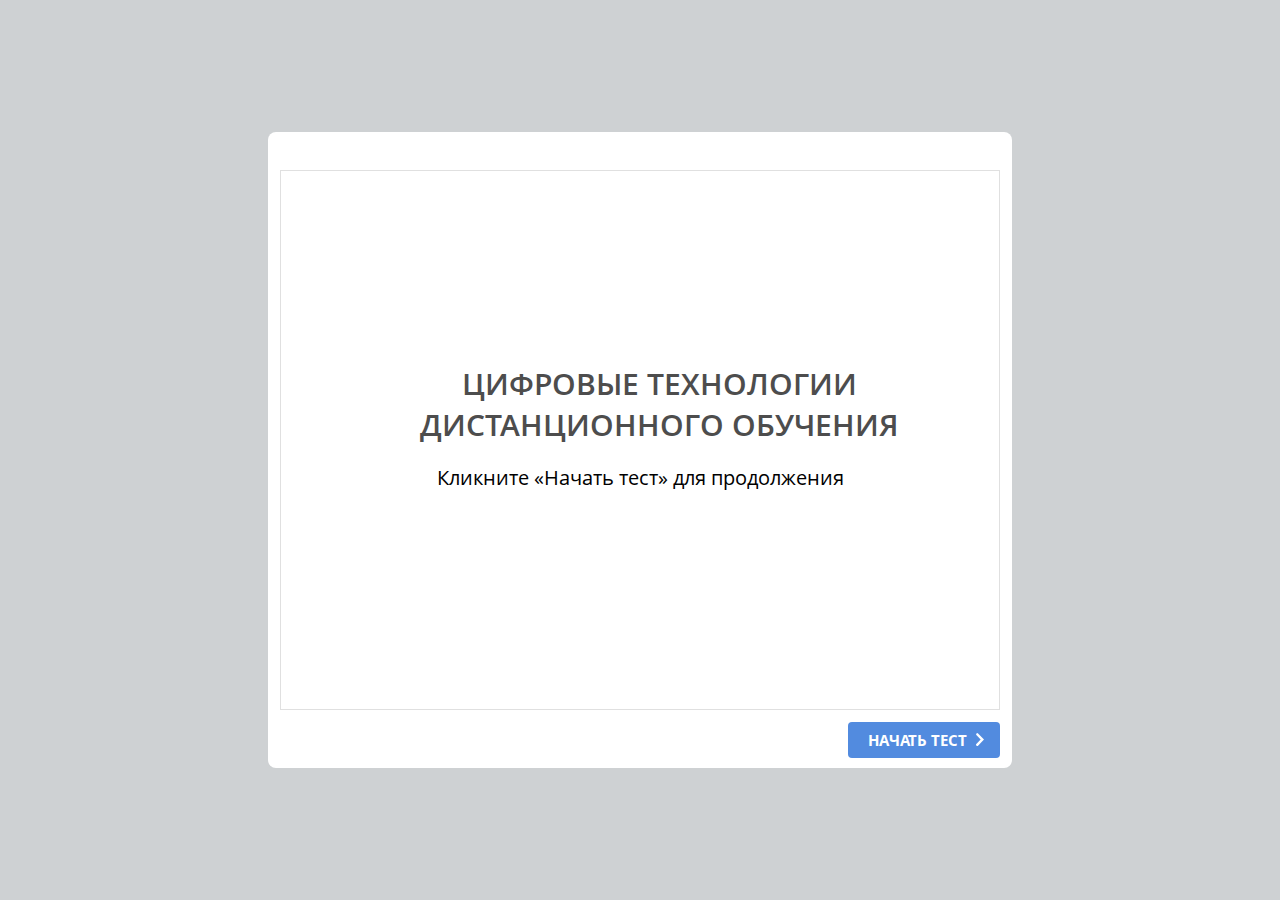
<file: itog/index.html>
<!DOCTYPE html>
<!-- Created with iSpring --><!-- 744 636 --><!--version 9.7.1.3278 --><!--type html --><!--mainFolder  --><!--content quiz -->
<html>
<head>
	<meta http-equiv="X-UA-Compatible" content="IE=edge"/>
	<script src="data/browsersupport.js"></script>
	<meta http-equiv="Content-Type" content="text/html;charset=utf-8"/>
	<meta name="viewport" content="width=device-width,initial-scale=1,minimum-scale=1,maximum-scale=1,user-scalable=no"/>
	<meta name="format-detection" content="telephone=no"/>
	<meta name="apple-mobile-web-app-capable" content="yes"/>
	<meta name="apple-mobile-web-app-status-bar-style" content="black"/>
	<meta name="msapplication-tap-highlight" content="no" />
	<title>ЦИФРОВЫЕ ТЕХНОЛОГИИ ДИСТАНЦИОННОГО ОБУЧЕНИЯ</title>
	<link rel="apple-touch-icon-precomposed" href="data/apple-touch-icon.png"/>
	<link rel="shortcut icon" type="image/ico" href="data/favicon.ico"/>
	<style>
		body {
			width: 100%;
			height: 100%;
		}
		
		#preloader {
			width: 50px;
			height: 50px;
			position: absolute;
			top: 0;
			left: 0;
			bottom: 0;
			right: 0;
			margin: auto;
			border-radius: 10px;
			background-color: rgba(0, 0, 0, 0.5);
		}
		
		#preloader::after {
			content: '';
			position: absolute;
			background: url([data-uri]);
			background-size: cover;
			top: 0;
			left: 0;
			bottom: 0;
			right: 0;
			animation: preloader_spin 1s infinite linear;
			-webkit-animation: preloader_spin 1s infinite linear;
		}
		
		@keyframes preloader_spin { 0% {transform: rotate(0deg);} 100% {transform: rotate(360deg);} }
		@-webkit-keyframes preloader_spin { 0% {-webkit-transform: rotate(0deg);} 100% {-webkit-transform: rotate(360deg);}}
    </style>
</head>
<body>
	<div id="preloader"></div>
	<div id="content"></div>
	<script src="data/player.js?s=m4dx0subo4wd-mf3whyfk6era"></script>
	<script>
		var data = "[base64]/[base64]/0YDQvtGF0L7QttC00LXQvdC40Y4g0YLQtdGB0YLQsDwvc3Bhbj48L3NwYW4+PC9zcGFuPjwvc3Bhbj48L3NwYW4+PC9zcGFuPjwvcD4iLCJyIjpbXSwiZCI6WyLQmNC90YHRgtGA0YPQutGG0LjRjyDQv9C+INC/[base64]/[base64]/0L7Qu9GM0LfRg9C50YLQtSA8L3NwYW4+PC9zcGFuPjwvc3Bhbj48c3BhbiBzdHlsZT1cImZvbnQtZmFtaWx5OmZudDNfMTI2MDdcIj48c3BhbiBzdHlsZT1cImZvbnQtd2VpZ2h0Om5vcm1hbFwiPjxzcGFuIHN0eWxlPVwiZm9udC1zdHlsZTpub3JtYWxcIj7QodC/0LjRgdC+0Log0LLQvtC/[base64]/QtdGA0LXQtCDQvtGC0LLQtdGC0L7QvCDQstC90LjQvNCw0YLQtdC70YzQvdC+INC/0YDQvtGH0LjRgtCw0LnRgtC1INGC0LXQutGB0YIg0LLQvtC/0YDQvtGB0LAuXG7Ql9Cw0YLQtdC8INCy0YvQsdC10YDQuNGC0LUg0L/RgNCw0LLQuNC70YzQvdGL0Lkg0LLQsNGA0LjQsNC90YIg0L7RgtCy0LXRgtCwLlxu0J3QsNC20LzQuNGC0LUg0LrQvdC+0L/QutGDIMKr0J7RgtCy0LXRgtC40YLRjMK7INC00LvRjyDQv9C+0LTRgtCy0LXRgNC20LTQtdC90LjRjyDQvtGC0LLQtdGC0LAuXG7QlNC70Y8g0L/RgNC+0YHQvNC+0YLRgNCwINC4INCy0YvQsdC+0YDQsCDQstC+0L/[base64]/[base64]/RgNC+0YjQu9C4INGC0LXRgdGCITwvc3Bhbj48L3NwYW4+PC9zcGFuPjwvc3Bhbj48L3NwYW4+PC9zcGFuPjwvcD4iLCJyIjpbXSwiZCI6WyLQn9C+0LfQtNGA0LDQstC70Y/QtdC8LCDQstGLINC/[base64]/QoNCe0KHQnNCe0KLQoNCV0KLQrCDQotCV0KHQojwvc3Bhbj48L3NwYW4+PC9zcGFuPjwvc3Bhbj48L3A+IiwiciI6W10sImQiOlsi0J/[base64]/[base64]/[base64]/RgNC+0YjQu9C4INGC0LXRgdGCLjwvc3Bhbj48L3NwYW4+PC9zcGFuPjwvc3Bhbj48L3NwYW4+PC9zcGFuPjwvcD4iLCJyIjpbXSwiZCI6WyLQktGLINC90LUg0L/[base64]/QoNCe0KHQnNCe0KLQoNCV0KLQrCDQotCV0KHQojwvc3Bhbj48L3NwYW4+PC9zcGFuPjwvc3Bhbj48L3A+IiwiciI6W10sImQiOlsi0J/[base64]/[base64]/[base64]/RgNC+0YHQtS48L3NwYW4+PC9zcGFuPjwvc3Bhbj48L3NwYW4+PC9zcGFuPjwvc3Bhbj48L3A+IiwiciI6W10sImQiOlsi0JHQu9Cw0LPQvtC00LDRgNC40Lwg0LfQsCDRg9GH0LDRgdGC0LjQtSDQsiDQvtC/[base64]/[base64]/0L/QsCDQstC+0L/[base64]/QvtC00YXQvtC00Y/[base64]/[base64]/QvtC/[base64]/[base64]/QvtC/0YvRgtC60YMuXG7QntGB0YLQsNC70L7RgdGMINC/[base64]/[base64]/RgNC+0LLQtdGB0YLQuCDQstC40LTQtdC+0LrQvtC90YTQtdGA0LXQvdGG0LjRjj88L3NwYW4+PC9zcGFuPjwvc3Bhbj48L3NwYW4+PC9zcGFuPjwvc3Bhbj48L3A+IiwiciI6W10sImQiOlsi0KEg0L/QvtC80L7RidGM0Y4g0LrQsNC60L7Qs9C+INC40Lcg0YHQtdGA0LLQuNGB0L7QsiDQvNC+0LbQvdC+INC/0YDQvtCy0LXRgdGC0Lgg0LLQuNC00LXQvtC60L7QvdGE0LXRgNC10L3RhtC40Y4/[base64]/QvdC00LXQutGBLtCi0LXQu9C10LzQvtGB0YI8L3NwYW4+PC9zcGFuPjwvc3Bhbj48L3NwYW4+PC9zcGFuPjwvc3Bhbj48L3A+IiwiciI6W10sImQiOlsi0K/[base64]/[base64]/QvtC/[base64]/Ri9GC0LrRgy5cbtCe0YHRgtCw0LvQvtGB0Ywg0L/QvtC/[base64]/[base64]/[base64]/QvtC/[base64]/Ri9GC0LrRgy5cbtCe0YHRgtCw0LvQvtGB0Ywg0L/QvtC/[base64]/0L7Qu9GM0LfQvtCy0LDQvdC40Y8g0L/RgNC40ZHQvNCwINC80YPQu9GM0YLQuNC80LXQtNC40LnQvdC+0Lkg0LTQuNC00LDQutGC0LjQutC4INCb0JjQodCi0JDQndCY0JU/PC9zcGFuPjwvc3Bhbj48L3NwYW4+PC9zcGFuPjwvc3Bhbj48L3NwYW4+PC9wPiIsInIiOltdLCJkIjpbItCn0LXQvCDQstGL0LfQstCw0L3QsCDQvdC10L7QsdGF0L7QtNC40LzQvtGB0YLRjCDQuNGB0L/[base64]/0YDQuNGR0LzQvtCyINCw0L3QuNC80LDRhtC40Lgg0LIg0L/[base64]/[base64]/[base64]/[base64]/[base64]/[base64]/[base64]/QvtC/[base64]/Ri9GC0LrRgy5cbtCe0YHRgtCw0LvQvtGB0Ywg0L/QvtC/[base64]/0L7Qu9GM0LfRg9C10YLRgdGPINC/0YDQuNGR0Lwg0LzRg9C70YzRgtC40LzQtdC00LjQudC90L7QuSDQtNC40LTQsNC60YLQuNC60Lgg0JvQo9Cf0JA/PC9zcGFuPjwvc3Bhbj48L3NwYW4+PC9zcGFuPjwvc3Bhbj48L3NwYW4+PC9wPiIsInIiOltdLCJkIjpbItCU0LvRjyDRh9C10LPQviDQuNGB0L/QvtC70YzQt9GD0LXRgtGB0Y8g0L/RgNC40ZHQvCDQvNGD0LvRjNGC0LjQvNC10LTQuNC50L3QvtC5INC00LjQtNCw0LrRgtC40LrQuCDQm9Cj0J/[base64]/0L7Qu9GM0LfQvtCy0LDQvdC40Y8g0YHQu9GD0LbQtdCx0L3QvtCz0L4g0LjQt9C+0LHRgNCw0LbQtdC90LjRjyDQsiDQstC40LTQtSDQu9GD0L/Rizwvc3Bhbj48L3NwYW4+PC9zcGFuPjwvc3Bhbj48L3NwYW4+PC9zcGFuPjwvcD4iLCJyIjpbXSwiZCI6WyLQtNC70Y8g0LjRgdC/0L7Qu9GM0LfQvtCy0LDQvdC40Y8g0YHQu9GD0LbQtdCx0L3QvtCz0L4g0LjQt9C+0LHRgNCw0LbQtdC90LjRjyDQsiDQstC40LTQtSDQu9GD0L/[base64]/QvtC/[base64]/[base64]/QvtC/0YvRgtC60YMuXG7QntGB0YLQsNC70L7RgdGMINC/[base64]/[base64]/0YDQtdC00YHRgtCw0LLQu9C10L3QvdGL0YUg0YHQtdGA0LLQuNGB0L7QsiDQndCVINCv0JLQm9Cv0JXQotCh0K8g0L/RgNC40LvQvtC20LXQvdC40LXQvCDQtNC70Y8g0YHQvtC30LTQsNC90LjRjyDQuNC90YLQtdGA0LDQutGC0LjQstC90L7Qs9C+INCy0LjQtNC10L4/PC9zcGFuPjwvc3Bhbj48L3NwYW4+PC9zcGFuPjwvc3Bhbj48L3NwYW4+PC9wPiIsInIiOltdLCJkIjpbItCa0LDQutC+0Lkg0LjQtyDQv9GA0LXQtNGB0YLQsNCy0LvQtdC90L3Ri9GFINGB0LXRgNCy0LjRgdC+0LIg0J3QlSDQr9CS0JvQr9CV0KLQodCvINC/[base64]/QvtCy0YLQvtGA0LjRgtC1INC/[base64]/Ri9GC0L7QujogJUFOU1dFUl9BVFRFTVBUUyUuPC9zcGFuPjwvc3Bhbj48L3NwYW4+PC9zcGFuPjwvc3Bhbj48L3NwYW4+PC9wPiIsInIiOltdLCJkIjpbItCS0LDRiCDQvtGC0LLQtdGCINC90LUg0LHRi9C7INCy0LXRgNC90YvQvC4g0J/QvtCy0YLQvtGA0LjRgtC1INC/0L7Qv9GL0YLQutGDLlxu0J7RgdGC0LDQu9C+0YHRjCDQv9C+0L/[base64]/[base64]/[base64]/[base64]/QvtC/[base64]/[base64]/QvtC/0YvRgtC60YMuXG7QntGB0YLQsNC70L7RgdGMINC/[base64]/[base64]/[base64]/QvtCy0YLQvtGA0LjRgtC1INC/[base64]/Ri9GC0L7QujogJUFOU1dFUl9BVFRFTVBUUyUuPC9zcGFuPjwvc3Bhbj48L3NwYW4+PC9zcGFuPjwvc3Bhbj48L3NwYW4+PC9wPiIsInIiOltdLCJkIjpbItCS0LDRiCDQvtGC0LLQtdGCINC90LUg0LHRi9C7INCy0LXRgNC90YvQvC4g0J/QvtCy0YLQvtGA0LjRgtC1INC/0L7Qv9GL0YLQutGDLlxu0J7RgdGC0LDQu9C+0YHRjCDQv9C+0L/[base64]/0YDQuNC70L7QttC10L3QuNC5INGP0LLQu9GP0Y7RgtGB0Y8g0LrQvtC90YHRgtGA0YPQutGC0L7RgNCw0LzQuCDQuNC90YLQtdGA0LDQutGC0LjQstC90L7Qs9C+INCy0LjQtNC10L4/[base64]/QvtCy0YLQvtGA0LjRgtC1INC/[base64]/Ri9GC0L7QujogJUFOU1dFUl9BVFRFTVBUUyUuPC9zcGFuPjwvc3Bhbj48L3NwYW4+PC9zcGFuPjwvc3Bhbj48L3NwYW4+PC9wPiIsInIiOltdLCJkIjpbItCS0LDRiCDQvtGC0LLQtdGCINC90LUg0LHRi9C7INCy0LXRgNC90YvQvC4g0J/QvtCy0YLQvtGA0LjRgtC1INC/0L7Qv9GL0YLQutGDLlxu0J7RgdGC0LDQu9C+0YHRjCDQv9C+0L/[base64]/[base64]/QvtCy0YLQvtGA0LjRgtC1INC/[base64]/Ri9GC0L7QujogJUFOU1dFUl9BVFRFTVBUUyUuPC9zcGFuPjwvc3Bhbj48L3NwYW4+PC9zcGFuPjwvc3Bhbj48L3NwYW4+PC9wPiIsInIiOltdLCJkIjpbItCS0LDRiCDQvtGC0LLQtdGCINC90LUg0LHRi9C7INCy0LXRgNC90YvQvC4g0J/QvtCy0YLQvtGA0LjRgtC1INC/0L7Qv9GL0YLQutGDLlxu0J7RgdGC0LDQu9C+0YHRjCDQv9C+0L/[base64]/[base64]/[base64]/QvtCy0YLQvtGA0LjRgtC1INC/[base64]/Ri9GC0L7QujogJUFOU1dFUl9BVFRFTVBUUyUuPC9zcGFuPjwvc3Bhbj48L3NwYW4+PC9zcGFuPjwvc3Bhbj48L3NwYW4+PC9wPiIsInIiOltdLCJkIjpbItCS0LDRiCDQvtGC0LLQtdGCINC90LUg0LHRi9C7INCy0LXRgNC90YvQvC4g0J/QvtCy0YLQvtGA0LjRgtC1INC/0L7Qv9GL0YLQutGDLlxu0J7RgdGC0LDQu9C+0YHRjCDQv9C+0L/[base64]/QvtC70L3Rj9C10YIg0LrQvtC80L/[base64]/QvtC70L3Rj9C10YIg0LrQvtC80L/[base64]/QuNGB0LDQvdC40Y8g0YPRgdC70L7QstC40Lkg0LjQs9GA0YsgPC9zcGFuPjwvc3Bhbj48L3NwYW4+PC9zcGFuPjwvc3Bhbj48L3NwYW4+PC9wPiIsInIiOltdLCJkIjpbItGF0YDQsNC90LjQu9C40YnQsCDRgtC10LrRgdGC0L7QstC+0LPQviDQvtC/[base64]/[base64]/[base64]/QvtCy0YLQvtGA0LjRgtC1INC/[base64]/Ri9GC0L7QujogJUFOU1dFUl9BVFRFTVBUUyUuPC9zcGFuPjwvc3Bhbj48L3NwYW4+PC9zcGFuPjwvc3Bhbj48L3NwYW4+PC9wPiIsInIiOltdLCJkIjpbItCS0LDRiCDQvtGC0LLQtdGCINC90LUg0LHRi9C7INCy0LXRgNC90YvQvC4g0J/QvtCy0YLQvtGA0LjRgtC1INC/0L7Qv9GL0YLQutGDLlxu0J7RgdGC0LDQu9C+0YHRjCDQv9C+0L/[base64]/QvtGB0L7QsdGB0YLQstGD0LXRgiDQuNCz0YDQvtCy0L7QtSDRg9C/0YDQsNC20L3QtdC90LjQtT88L3NwYW4+PC9zcGFuPjwvc3Bhbj48L3NwYW4+PC9zcGFuPjwvc3Bhbj48L3A+IiwiciI6W10sImQiOlsi0KfQtdC80YMg0YHQv9C+0YHQvtCx0YHRgtCy0YPQtdGCINC40LPRgNC+0LLQvtC1INGD0L/[base64]/[base64]/QvtC/[base64]/Ri9GC0LrRgy5cbtCe0YHRgtCw0LvQvtGB0Ywg0L/QvtC/[base64]/QstC70Y/QtdGC0YHRjyDQvtCx0Y/Qt9Cw0YLQtdC70YzQvdGL0Lwg0L/[base64]/[base64]/[base64]/[base64]/[base64]/QvtC/[base64]/Ri9GC0LrRgy5cbtCe0YHRgtCw0LvQvtGB0Ywg0L/QvtC/[base64]/QuNGI0LjRgtC1INCyINC/[base64]/RgNCw0LbQvdC10L3QuNC5INCy0Ysg0LfQvdCw0LXRgtC1Pzwvc3Bhbj48L3NwYW4+PC9zcGFuPjwvc3Bhbj48L3NwYW4+PC9zcGFuPjwvcD4iLCJyIjpbXSwiZCI6WyLQndCw0L/QuNGI0LjRgtC1INCyINC/[base64]/[base64]/QvtC/[base64]/[base64]/QvtC/0YvRgtC60YMuXG7QntGB0YLQsNC70L7RgdGMINC/[base64]/[base64]/QvtCy0YLQvtGA0LjRgtC1INC/[base64]/Ri9GC0L7QujogJUFOU1dFUl9BVFRFTVBUUyUuPC9zcGFuPjwvc3Bhbj48L3NwYW4+PC9zcGFuPjwvc3Bhbj48L3NwYW4+PC9wPiIsInIiOltdLCJkIjpbItCS0LDRiCDQvtGC0LLQtdGCINC90LUg0LHRi9C7INCy0LXRgNC90YvQvC4g0J/QvtCy0YLQvtGA0LjRgtC1INC/0L7Qv9GL0YLQutGDLlxu0J7RgdGC0LDQu9C+0YHRjCDQv9C+0L/[base64]/QtdGH0LDRgtC90L7QtSDQuNC30LTQsNC90LjQtSwg0LrQvtGC0L7RgNC+0LUg0YLQuNGA0LDQttC40YDRg9C10YLRgdGPINCyINC40L3RgtC10YDQvdC10YLQtSDQuNC70Lgg0L3QsCDRhtC40YTRgNC+0LLRi9GFINC90L7RgdC40YLQtdC70Y/RhTwvc3Bhbj48L3NwYW4+PC9zcGFuPjwvc3Bhbj48L3NwYW4+PC9zcGFuPjwvcD4iLCJyIjpbXSwiZCI6WyLQvtGG0LjRhNGA0L7QstCw0L3QvdC+0LUg0L/QtdGH0LDRgtC90L7QtSDQuNC30LTQsNC90LjQtSwg0LrQvtGC0L7RgNC+0LUg0YLQuNGA0LDQttC40YDRg9C10YLRgdGPINCyINC40L3RgtC10YDQvdC10YLQtSDQuNC70Lgg0L3QsCDRhtC40YTRgNC+0LLRi9GFINC90L7RgdC40YLQtdC70Y/[base64]/[base64]/RgtC10LvRjNC90YvQuSDQuNGB0YLQvtGH0L3QuNC6INC40L3RhNC+0YDQvNCw0YbQuNC4LCDQvtGE0L7RgNC80LvQtdC90L3Ri9C5INCyINCy0LjQtNC1INC60L3QuNC20L3QvtCz0L4g0L/QvtCy0LXRgdGC0LLQvtCy0LDQvdC40Y8g0YEg0LjRgdC/[base64]/[base64]/QvtC/[base64]/[base64]/QvtC/0YvRgtC60YMuXG7QntGB0YLQsNC70L7RgdGMINC/[base64]/[base64]/[base64]/[base64]/[base64]/0LXRgNGB0YHRi9C70LrRgyDQvdCwINCy0LjQtNC10L48L3NwYW4+PC9zcGFuPjwvc3Bhbj48L3NwYW4+PC9zcGFuPjwvc3Bhbj48L3A+IiwiciI6W10sImQiOlsi0LzQvtC20L3Qviwg0LLRgdGC0LDQstC40LIg0LPQuNC/[base64]/[base64]/QvtC/[base64]/Ri9GC0LrRgy5cbtCe0YHRgtCw0LvQvtGB0Ywg0L/QvtC/[base64]/[base64]/[base64]/QvtC/[base64]/[base64]/QvtC/0YvRgtC60YMuXG7QntGB0YLQsNC70L7RgdGMINC/[base64]/[base64]/0YDQvtGG0LXRgdGB0LU/[base64]/RgNC10LTQvNC10YLQvdGL0Lkg0YHQsNC50YI8L3NwYW4+PC9zcGFuPjwvc3Bhbj48L3NwYW4+PC9zcGFuPjwvc3Bhbj48L3A+IiwiciI6W10sImQiOlsi0L/[base64]/QvtGA0YLRhNC+0LvQuNC+PC9zcGFuPjwvc3Bhbj48L3NwYW4+PC9zcGFuPjwvc3Bhbj48L3NwYW4+PC9wPiIsInIiOltdLCJkIjpbItGB0LDQudGCLdC/[base64]/QvtC/[base64]/[base64]/QvtC/0YvRgtC60YMuXG7QntGB0YLQsNC70L7RgdGMINC/[base64]/[base64]/QvtCy0YLQvtGA0LjRgtC1INC/0L7Qv9GL0YLQutGDLlxu0J7RgdGC0LDQu9C+0YHRjCDQv9C+0L/[base64]/[base64]/[base64]/[base64]/Qu9C+0YXQvi/[base64]/[base64]/[base64]/0YDQsNCy0LvQtdC90Ysg0L3QsCDRg9C60LDQt9Cw0L3QvdGL0LkgZW1haWwiLCJQQl9CQUNLX1RPX0FQUF9CVVRUT05fTEFCRUwiOiLQndCw0LfQsNC0IiwiUEJfQ0hPT1NFX0FOU1dFUl9MQUJFTCI6ItCe0YLQstC10YLRjNGC0LUg0L3QsCDQstC+0L/RgNC+0YEsINGH0YLQvtCx0Ysg0L/[base64]/QoNCe0KHQnNCe0KLQoNCV0KLQrCDQotCV0KHQoiIsIlBCX0NPTlRST0xfUEFORUxfUkVWSUVXX1NVUlZFWV9CVVRUT05fTEFCRUwiOiLQn9Cg0J7QodCc0J7QotCg0JXQotCsINCe0J/[base64]/[base64]/RgNC+0YEsINC/[base64]/[base64]/RgNC+0YEiLCJQQl9NSU5JX1NLSU5fVFlQRV9DVVNUT01fQU5TV0VSIjoi0JLQstC10LTQuNGC0LUg0L7RgtCy0LXRgiIsIlBCX01JTklfU0tJTl9aT09NX1NDUkVFTl9USVAiOiLQodGC0Y/Qs9C40LLQsNC50YLQtSDQuCDRgNCw0YHRgtGP0LPQuNCy0LDQudGC0LUg0Y3QutGA0LDQvSDQtNCy0YPQvNGPINC/[base64]/RgNC+0YHQvtCyINC+0YLQstC10YfQtdC90L46IiwiUEJfUFJJTlRfQVRURU1QVFMiOiLQn9C+0L/[base64]/0YDQvtC50LTQtdC9IiwiUEJfUFJJTlRfRkVFREJBQ0siOiLQntCx0YDQsNGC0L3QsNGPINGB0LLRj9C30YwiLCJQQl9QUklOVF9JTkNPUlJFQ1QiOiLQndC10LLQtdGA0L3QviIsIlBCX1BSSU5UX0xBQkVMIjoi0J/QldCn0JDQotCsINCg0JXQl9Cj0JvQrNCi0JDQotCe0JIiLCJQQl9QUklOVF9QQVJUSUFMTFlfQ09SUkVDVCI6ItCn0LDRgdGC0LjRh9C90L4g0LLQtdGA0L3QviIsIlBCX1BSSU5UX1BBU1NFRF9RVUlaIjoi0J/RgNC+0LnQtNC10L0iLCJQQl9QUklOVF9QQVNTSU5HX1NDT1JFX0xBQkVMIjoi0J/[base64]/[base64]/[base64]/[base64]/[base64]/[base64]/[base64]/0YDQsNCy0LrQsCDRgNC10LfRg9C70YzRgtCw0YLQvtCyLi4uIiwiUEJfU0VORF9SRVBPUlRfVE9fRU1BSUxfRkFJTEVEIjoi0J3QtSDRg9C00LDQu9C+0YHRjCDQvtGC0L/RgNCw0LLQuNGC0Ywg0YDQtdC30YPQu9GM0YLQsNGC0Ysg0L3QsCBlbWFpbC4g0J/QvtC/0YDQvtCx0L7QstCw0YLRjCDQtdGJ0LUg0YDQsNC3PyIsIlBCX1NFTkRfUkVQT1JUX1RPX1VSTF9GQUlMRUQiOiLQndC1INGD0LTQsNC70L7RgdGMINC+0YLQv9GA0LDQstC40YLRjCDRgNC10LfRg9C70YzRgtCw0YLRiyDQvdCwINGB0LXRgNCy0LXRgC4g0J/QvtC/[base64]/0YDQvtGBIiwiUEJfU0xJREVTX0xJU1RfTUFYX1NDT1JFX0NPTFVNTiI6ItCR0LDQu9C70YsiLCJQQl9TTElERVNfTElTVF9TVEFUVVNfQ09MVU1OIjoi0KDQtdC30YPQu9GM0YLQsNGCIiwiUEJfU0xJREVTX0xJU1RfVElUTEVfQ09MVU1OIjoi0JLQvtC/0YDQvtGBIiwiUEJfU1RBUlRfUVVJWl9CVVRUT05fTEFCRUwiOiLQndCQ0KfQkNCi0Kwg0KLQldCh0KIiLCJQQl9TVEFSVF9TVVJWRVlfQlVUVE9OX0xBQkVMIjoi0J3QkNCn0JDQotCsINCe0J/[base64]/[base64]/RgNC+0YHQsNC80Lg/IiwiUEJfU1VCTUlUX0FMTF9IQVNfVU5BTlNXRVJFRF9RVUVTVElPTl9CWV9TVUJNSVRfTk9UX0FMTE9XX0JMQU5LIjoi0J7RgdGC0LDQu9C40YHRjCDQstC+0L/[base64]/[base64]/[base64]/[base64]";
		QuizPlayer.start("content", "m4dx0subo4wd-mf3whyfk6era", data, 1, "https://s4.ispring.ru", false, "prompt", function(player) {
			player.initializationCompleteEvent().addHandler(function() {
				var preloader = document.getElementById("preloader");
				preloader.parentNode.removeChild(preloader);
			})
		});
	</script>
</body>
</html>
</file>
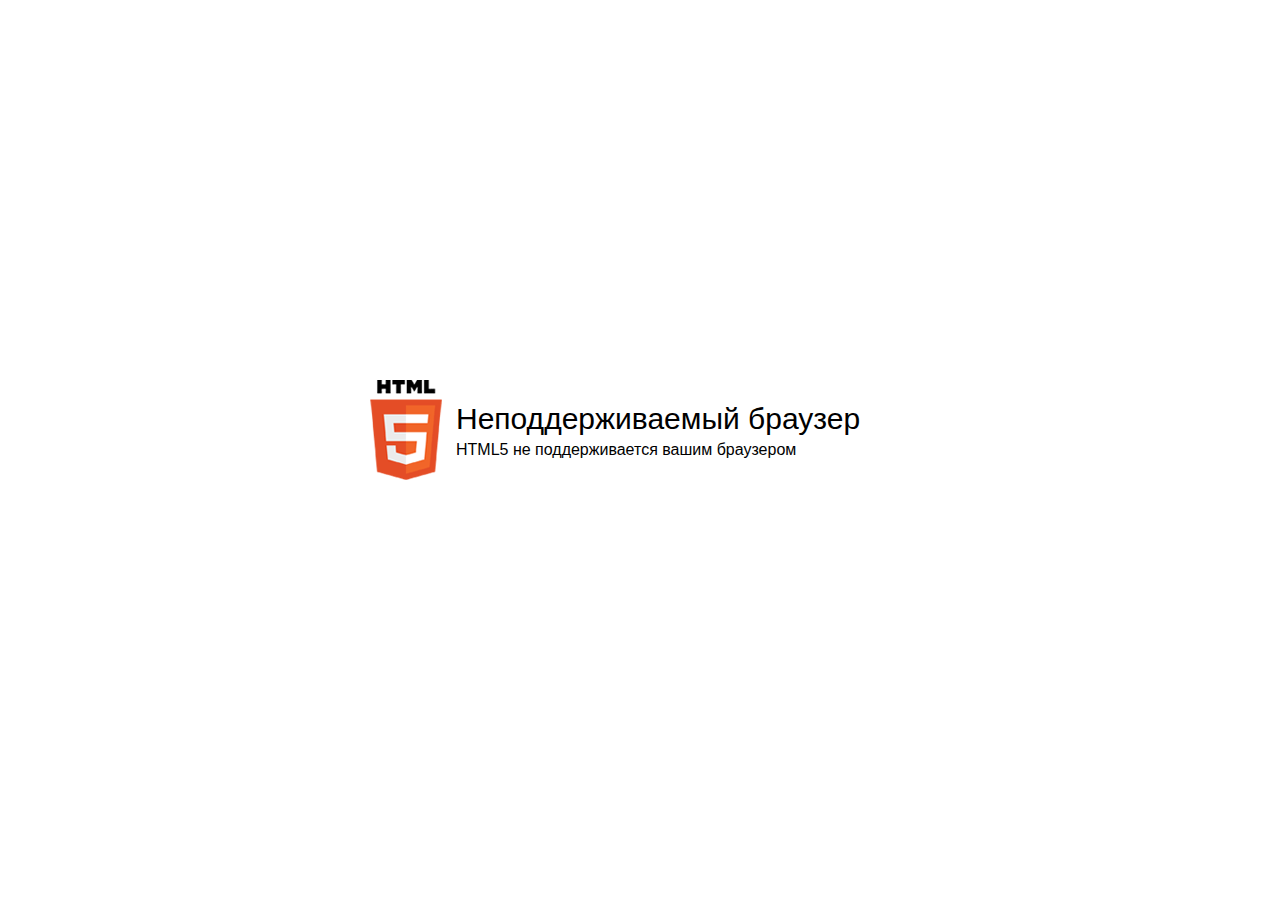
<file: itog/data/html5-unsupported.html>
<html>
<head>
    <meta http-equiv="Content-Type" content="text/html;charset=utf-8"/>
    <meta name="viewport" content="width=device-width,initial-scale=1,maximum-scale=1">
    <meta name="format-detection" content="telephone=no">
    <meta name="apple-mobile-web-app-capable" content="yes">
    <meta name="apple-mobile-web-app-status-bar-style" content="black">
    <meta http-equiv="X-UA-Compatible" content="IE=edge">
    <meta name="msapplication-tap-highlight" content="no" />
    <title>Обновите Ваш браузер</title>
    <style>
        body {
            background: #fff;
        }

        .banner {
            position: absolute;
            top: 50%;
            left: 50%;
            margin-left: -270px;
            margin-top: -70px;
        }

        .banner .html5 {
            display: inline-block;
            *display: inline;
            zoom: 1;
            vertical-align: top;
            background: url("html5.png");
            width: 72px;
            height: 100px;
            margin-right: 10px;
        }

        .banner .message {
            display: inline-block;
            *display: inline;
            zoom: 1;
            vertical-align: top;
            font-family: Arial, Helvetica, sans-serif;
        }

        .banner .message .title {
            font-size: 30px;
            margin-top: 22px;
            margin-bottom: 5px;
        }
    </style>
</head>
<body>
    <div class="banner">
        <div class="html5"></div>
        <div class="message">
            <div class="title">Неподдерживаемый браузер</div>
            <div class="text">HTML5 не поддерживается вашим браузером</div>
        </div>
    </div>
</body>
</html>
</file>
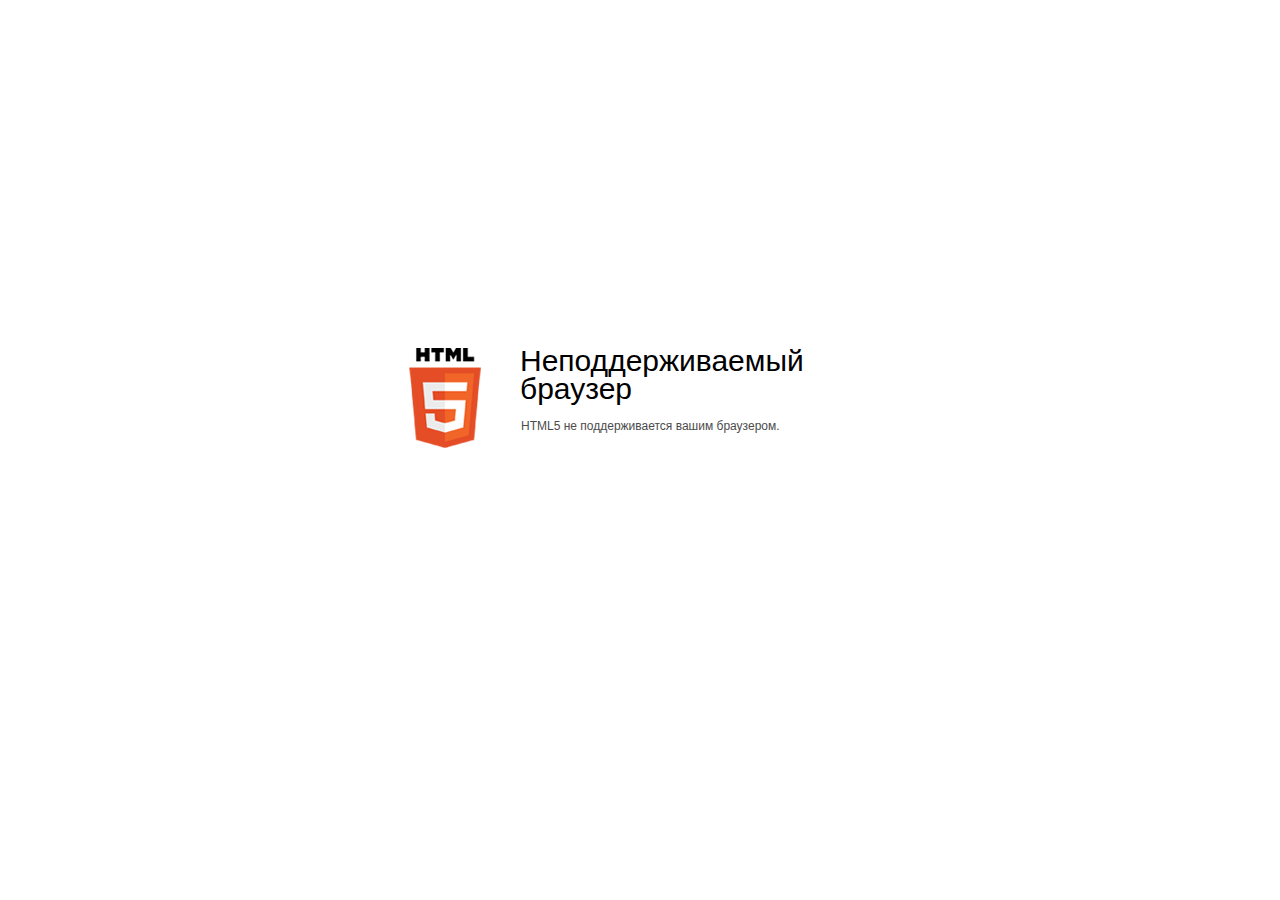
<file: lentanew/data/html5-unsupported.html>
﻿<html>
<head>
    <meta http-equiv="Content-Type" content="text/html;charset=utf-8"/>
    <meta name="viewport" content="width=device-width,initial-scale=1,maximum-scale=1">
    <meta name="format-detection" content="telephone=no">
    <meta name="apple-mobile-web-app-capable" content="yes">
    <meta name="apple-mobile-web-app-status-bar-style" content="black">
    <meta http-equiv="X-UA-Compatible" content="IE=edge">
    <meta name="msapplication-tap-highlight" content="no" />
    <title>Обновите Ваш браузер</title>
    <style>
        body {
            background: #fff;
        }

        .container {
            background: url(html5.png) no-repeat;
            position: absolute;
            width: 405px;
            height: 100px;

            top: 50%;
            margin-top: -102px;
            left: 50%;
            margin-left: -231px;
        }

        .title {
            left: 111px;
            width: 290px;
            height: 20px;
            font-family: Arial;
            font-size: 30px;
            color: #000;
            position: absolute;
            line-height: 28px;
            top: -1px;
        }
        
        .message {
            font-family: Arial;
            font-size: 12px;
            color: #4b4b4b;
            line-height: 16px;
            padding-top: 15px;
            padding-left: 1px;
        }
    </style>
</head>
<body>
<div class="container" id="container">
    <div class="title">Неподдерживаемый браузер
        <div class="message">HTML5 не поддерживается вашим браузером.</div>
    </div>
</div>
</div>
</body>
</html>
</file>
